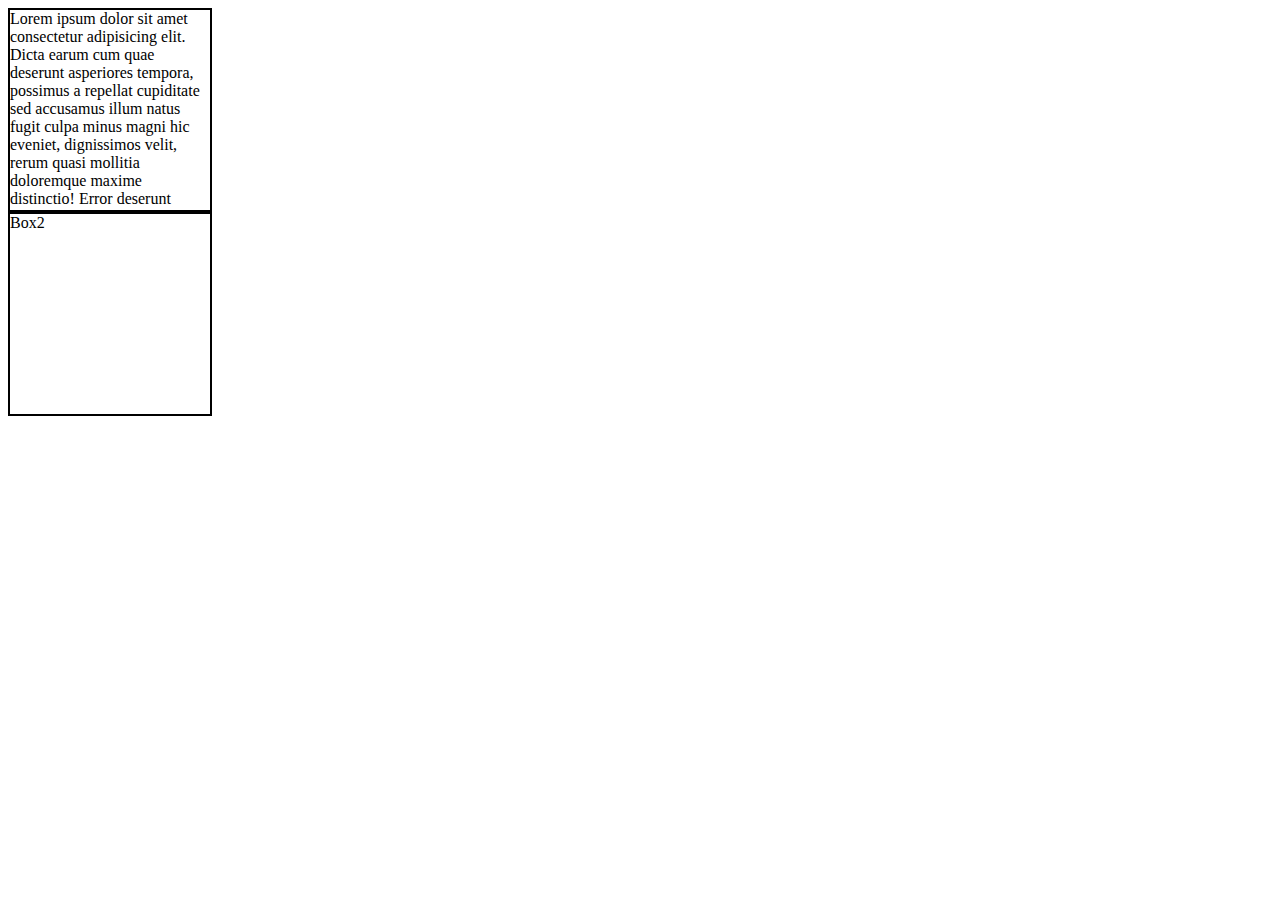
<file: Background/index.html>
<!DOCTYPE html>
<html lang="en">
  <head>
    <meta charset="UTF-8" />
    <meta name="viewport" content="width=device-width, initial-scale=1.0" />
    <title>Background</title>
    <link rel="stylesheet" href="style.css" />
  </head>
  <body>
    <!-- <div class="parent">



    </div>

     -->

    <div class="box box1">
      Lorem ipsum dolor sit amet consectetur adipisicing elit. Dicta earum cum
      quae deserunt asperiores tempora, possimus a repellat cupiditate sed
      accusamus illum natus fugit culpa minus magni hic eveniet, dignissimos
      velit, rerum quasi mollitia doloremque maxime distinctio! Error deserunt
      dolore fugit tempore ab. Possimus veniam, tempore aperiam nobis eius
      saepe.
    </div>
    <div class="box box2">Box2</div>
  </body>
</html>
</file>
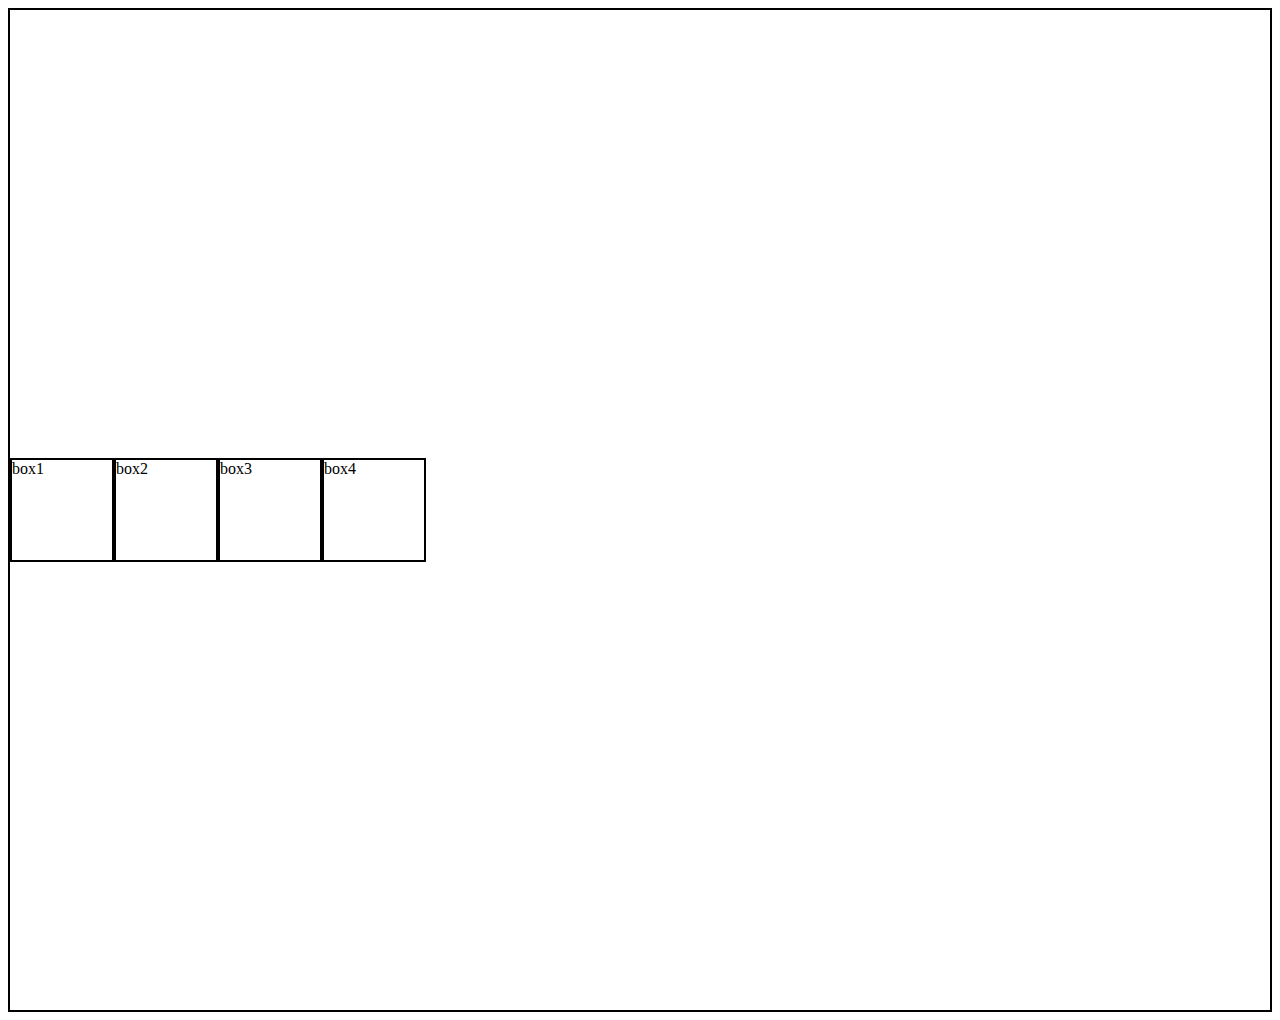
<file: flex/index.html>
<!DOCTYPE html>
<html lang="en">
  <head>
    <meta charset="UTF-8" />
    <meta name="viewport" content="width=device-width, initial-scale=1.0" />
    <title>flex</title>
    <link rel="stylesheet" href="style.css">
  </head>
  <body>
    <div  class="parent">
      <div class="box">box1</div>
      <div class="box">box2</div>
      <div class="box">box3</div>
      <div class="box">box4</div>
    </div>
  </body>
</html>
</file>
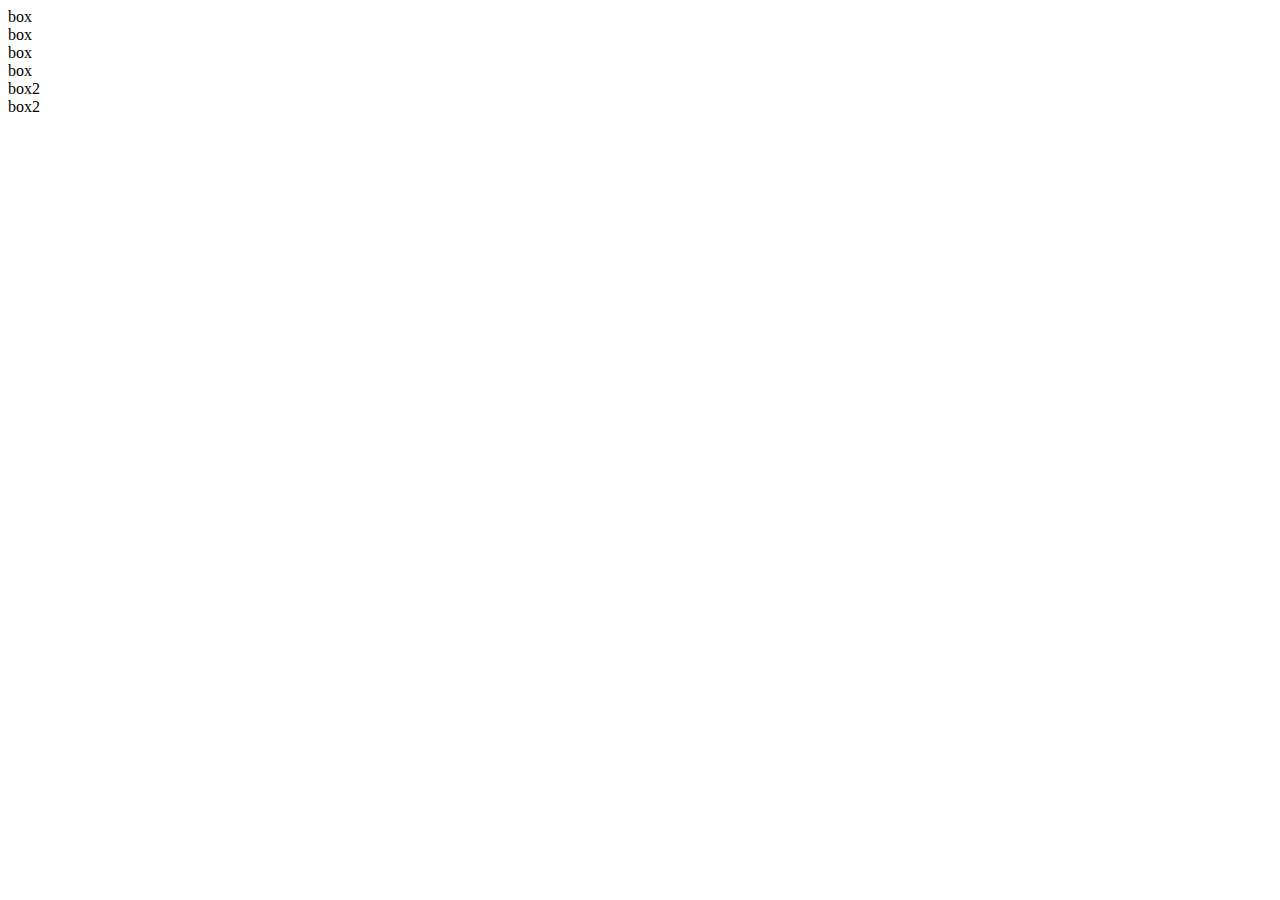
<file: selectorInCss/index.html>
<!DOCTYPE html>
<html lang="en">
  <head>
    <meta charset="UTF-8" />
    <meta name="viewport" content="width=device-width, initial-scale=1.0" />
    <title>CSS</title>
    <link rel="stylesheet" href="style.css" />
  </head>

  <body>
    <div class="box">box</div>
    <div class="box">box</div>
    <div class="box">box</div>
    <div class="box2">box</div>

    <div id="second">box2</div>
    <div id="second">box2</div>
  </body>
</html>
</file>
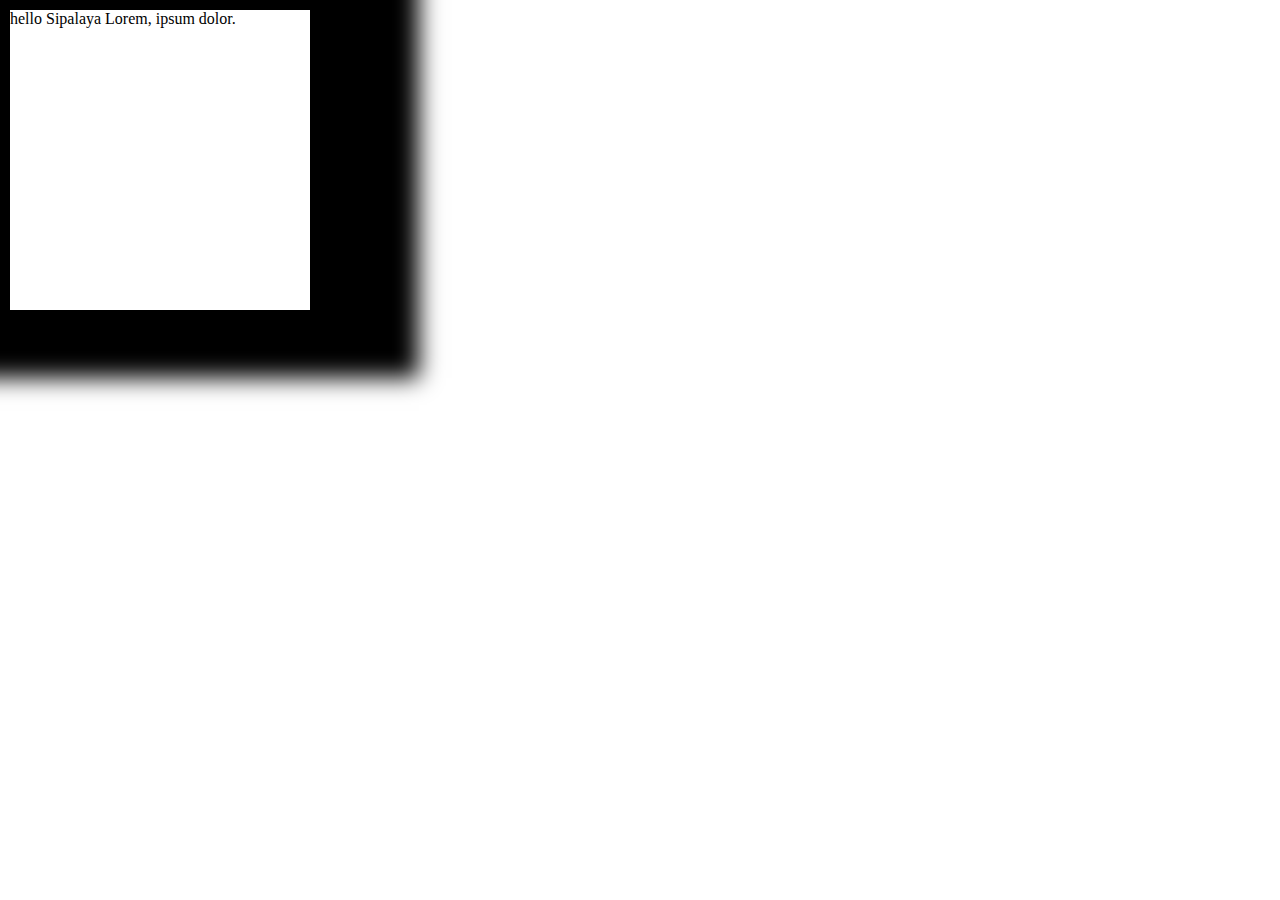
<file: TextAndFont/index.html>
<!DOCTYPE html>
<html lang="en">
  <head>
    <meta charset="UTF-8" />
    <meta name="viewport" content="width=device-width, initial-scale=1.0" />
    <title>Text and Font</title>

    <link rel="stylesheet" href="style.css" />
  </head>
  <body>
    <div id="box1">hello Sipalaya Lorem, ipsum dolor.</div>
  </body>
</html>
</file>
<file: Background/style.css>
.parent{
    border: 2px solid black;
    height: 500px;
    width: 500px;
    margin: auto;
    /* background-color: rgb(225, 14, 190); */
    background-image: url("https://thumbs.dreamstime.com/b/environment-earth-day-hands-trees-growing-seedlings-bokeh-green-background-female-hand-holding-tree-nature-field-gra-130247647.jpg ");
    background-repeat: no-repeat;
    background-size: 600px ;
    background-position: center;
}



.box{
    border: 2px solid black;
    height: 200px;
    width: 200px;
}

.box1{
    /* visibility: hidden; */
    /* overflow-y:; */
      overflow: auto;
}




.box2{
    /* display: none; */
    /* visibility: hidden; */

}
</file>
<file: flex/style.css>
.parent{
    border: 2px solid black;
    height: 1000px;
    display: flex;
    /* flex-direction:column-reverse; */
    /* justify-content: center; */
    /* align-items: end;  single row */
    /* gap: 20px; */
    /* flex-wrap:wrap;
    align-content:start;
    row-gap: 50px;
    column-gap: 100px;
    padding: 10px; */
    /* flex-wrap:wrap; */
    /* justify-content: space-evenly; */

    /* justify-content: center; */
    align-items: center;
}
.box{

        border: 2px solid black;
        height: 100px;
        width: 100px;

        /* display: inline-block; */
        /* display: flex; */


}
</file>
<file: selectorInCss/style.css>
/* Selector   */
/* 
1.*
2.id (#)
3. class (.)
4.element selector (tag  name )  */

/* 
*{
    margin: 0;
    background-color: red;
} */
/* 4.element selector (tag  name )  */
/* 
div{
    border: 2px solid black;
} */
/* 
.box{
    border: 2px solid black;

}

.box2{
    border: 2px solid rgb(232, 12, 12);


} */

/* 
#second{
    border: 2px dotted rgb(232, 12, 12);
} */
</file>
<file: TextAndFont/style.css>
/* 
*{

    margin: 0;
    padding: 0;
}

.box{
    /* border: 2px solid black; */
    /* border-width: 12px;
    border-color: rgb(246, 3, 3);
    border-style: solid; */
    /* border: 2px solid black; */
    /* border-top: 12px solid red;
    border-bottom: 12px solid green;
    border-left: 12px solid rgb(247, 122, 5);
    border-right: 12px solid rgb(74, 3, 3);
    border-radius: 50%; */
    /* border: 2px solid black;
    border-radius: 5px;
    height: 200px;
    width: 200px;
    padding: 100px; */
    /* box-sizing: border-box; */
    /* padding-top: 40px;
    padding-left: 40px;
    padding-right: 12px; */
    /* margin: 100px; */
    /* margin-left: 200px;
    margin-top: 60px; */   
/* } */
/* #box1{ */
    /* border: 2px solid black;
    border-radius: 5px;
    height: 200px;
    width: 200px;
    /* margin-bottom: 50px; */
    /* margin: auto;
    margin-top: 40px; */ 
/* } */

/* #box2{
    border: 2px solid black;
    border-radius: 5px;
    height: 200px;
    width: 200px;
    margin-top: 10px;
    margin: auto;
     
} */ 
 
#box1{
    /* padding-top: 100px; */
    border: 2px solid black;
    height: 300px;
    width: 300px;

    box-shadow: 16px -25px 22px 91px black;
    /* word-spacing: 40px; */
    /* line-height: 50px; */
    /* letter-spacing: 15px; */
    /* text-align: center;
    text-decoration:  solid black  underline;
    text-transform: uppercase;
    /* text-shadow: 20px -10px 2px red; */
    /* font-size: 20px;
    font-family: Cambria, Cochin, Georgia, Times, 'Times New Roman', serif;
    font-weight:600;
    font-style: italic; */ 


}
</file>
